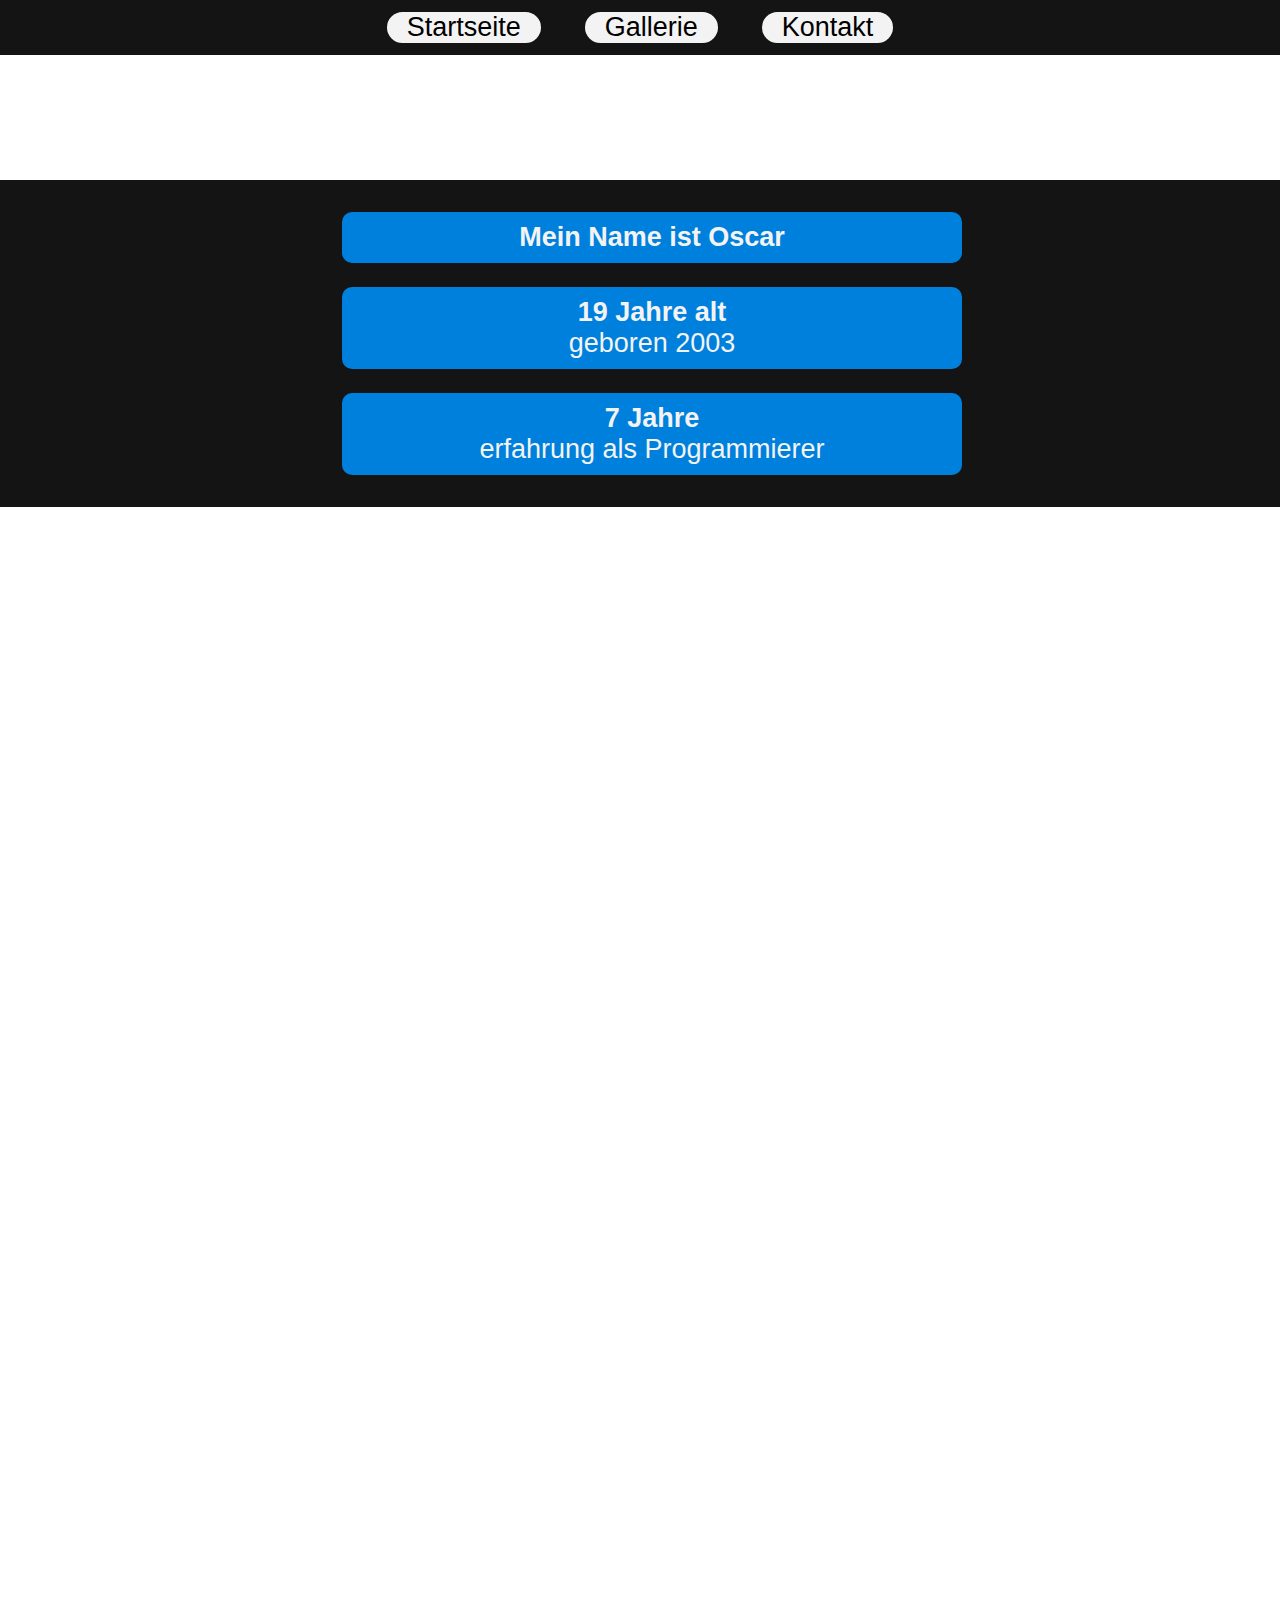
<file: index.html>
<!DOCTYPE html>
<head>
  <link rel="stylesheet" href="style.css">
</head>
<body>
  <header>
    <div class="wrapper">
      <nav class="nav">
        <ul class="nav__list" role="menubar">
          <li class="nav__item"><a class="nav__link" href="index.html">Startseite</a></li>
          <li class="nav__item"><a class="nav__link" href="gallerie.html">Gallerie</a></li>
          <li class="nav__item"><a class="nav__link" href="kontakt.html">Kontakt</a></li>
        </ul>
      </nav>
    </div>
  </header>

  <div class="parallax"></div>
    <div class="content">
        <div class="text_box">
          <h1>Mein Name ist Oscar</h1>
        </div>

        <div class="text_box">
          <h1>19 Jahre alt</h1>
          geboren 2003
        </div>

        <div class="text_box">
          <h1>7 Jahre</h1>
          erfahrung als Programmierer
        </div>

    </div>
  <div class="parallax"></div>
  <footer>
    <div class="info">

    </div>
  </footer>
</body>
</file>
<file: style.css>
:root {
  --menu-primary: #141414;
  --menu-secondary: #F3F3F3;
  --menu-highlight: #0080dd;
  --bg-color: #FFFFFF;
}

* {
  margin: 0;
  padding: 0;
  box-sizing: border-box;
  font-family: arial;
  font-size: 3vh;
}

body {
  display: flex;
  flex-direction:column;
  height: 400vh;
	background-color: var(--bg-color);
}

img {
  margin-top: 20px;
  border-radius: 10px;
}

ul, ol {
  list-style-type: none;
}

.nav__link {
  color: black;
  text-decoration: none;
}

.wrapper {
  display: flex;
  width 100%;
  background-color: var(--menu-primary);
  justify-content: center;
}

.nav {
  padding: 10px;
}

.nav__list[role=menubar] {
  display: flex;
}

.nav__item{
  margin-left: 20px;
  margin-right: 20px;
  padding-left: 20px;
  padding-right: 20px;
  background-color: var(--menu-secondary);
  border: 2px solid var(--menu-primary);
  border-radius: 3vh;
}


@media (hover:hover) {
  .nav__item:hover{
    background-color: var(--menu-highlight);
    fill: var(--menu-highlight);
  }

}

.text_box {
  display: flex;
  flex-direction: column;
  transform: translate(50%, 0);
  max-width: 50%;
  padding: 10px;
  margin: 12px;
  border-radius: 10px;
  text-align: center;
  background-color: var(--menu-highlight);
}

img {
  max-width: 100%;
}

.parallax {
  position: relative;
  height: 100%;
  width: 100%;
  background-image: url("https://workboxx.de/wp-content/uploads/2020/05/blur-close-up-code-computer-54681b9.jpg");
  background-attachment: fixed;
  background-position: center;
  background-repeat: no-repeat;
  background-size: cover;
}

.content {
  display: flex;
  flex-direction: column;
  position: absolute;
  margin-top: 20vh;
  padding: 20px;
  width: 100%;
  min-height: 20vh;
  background-color: var(--menu-primary);
  color: var(--menu-secondary);
  text-align: center;
}

.info {
    display: flex;
    width: 100%;
    background-color: var(--menu-primary)
}

footer {
  display: flex;
  min-height: 50px;
  margin-top: auto;
}
</file>
